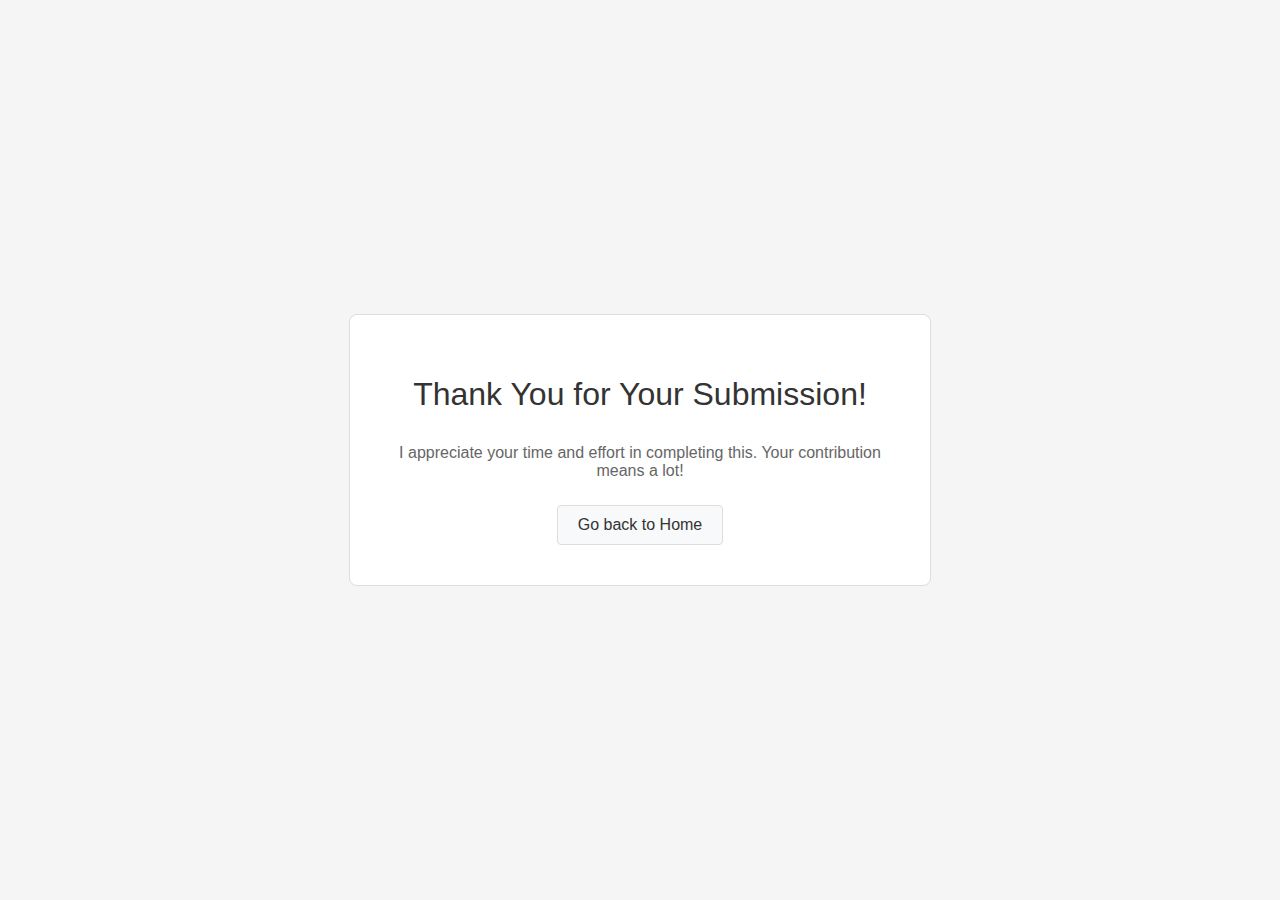
<file: templates/thank_you.html>
<!DOCTYPE html>
<html lang="en">
<head>
    <meta charset="UTF-8">
    <meta name="viewport" content="width=device-width, initial-scale=1.0">
    <title>Thank You</title>
    <link rel="stylesheet" href="../static/css/style_thanku.css">
</head>
<body>
    <div class="container">
        <h1 class="thank-you">Thank You for Your Submission!</h1>
        <p>I appreciate your time and effort in completing this. Your contribution means a lot!</p>
        <a href="{{ url_for('general.home') }}" class="btn">Go back to Home</a>
    </div>
</body>
</html>
</file>
<file: static/css/style_thanku.css>
/* Full-page background */
body {
    display: flex;
    justify-content: center;
    align-items: center;
    height: 100vh;
    text-align: center;
    font-family: 'Arial', sans-serif;
    background: #f5f5f5; /* Simple light gray background */
    margin: 0;
}

/* Centered container */
.container {
    background: white; /* Plain white background */
    padding: 40px;
    border-radius: 8px;
    border: 1px solid #ddd; /* Simple border */
    display: flex;
    flex-direction: column;
    align-items: center;
    max-width: 500px;
    width: 90%;
}

/* Thank You text */
.thank-you {
    font-size: 32px;
    font-weight: normal;
    color: #333;
    margin-bottom: 15px;
}

/* Message text */
p {
    font-size: 16px;
    color: #666;
    margin-bottom: 25px;
}

/* Simple button */
.btn {
    text-decoration: none;
    color: #333;
    background-color: #f8f9fa;
    padding: 10px 20px;
    border-radius: 4px;
    font-size: 16px;
    border: 1px solid #ddd;
    transition: all 0.2s;
}

.btn:hover {
    background-color: #e9ecef;
    border-color: #adb5bd;
}
</file>
